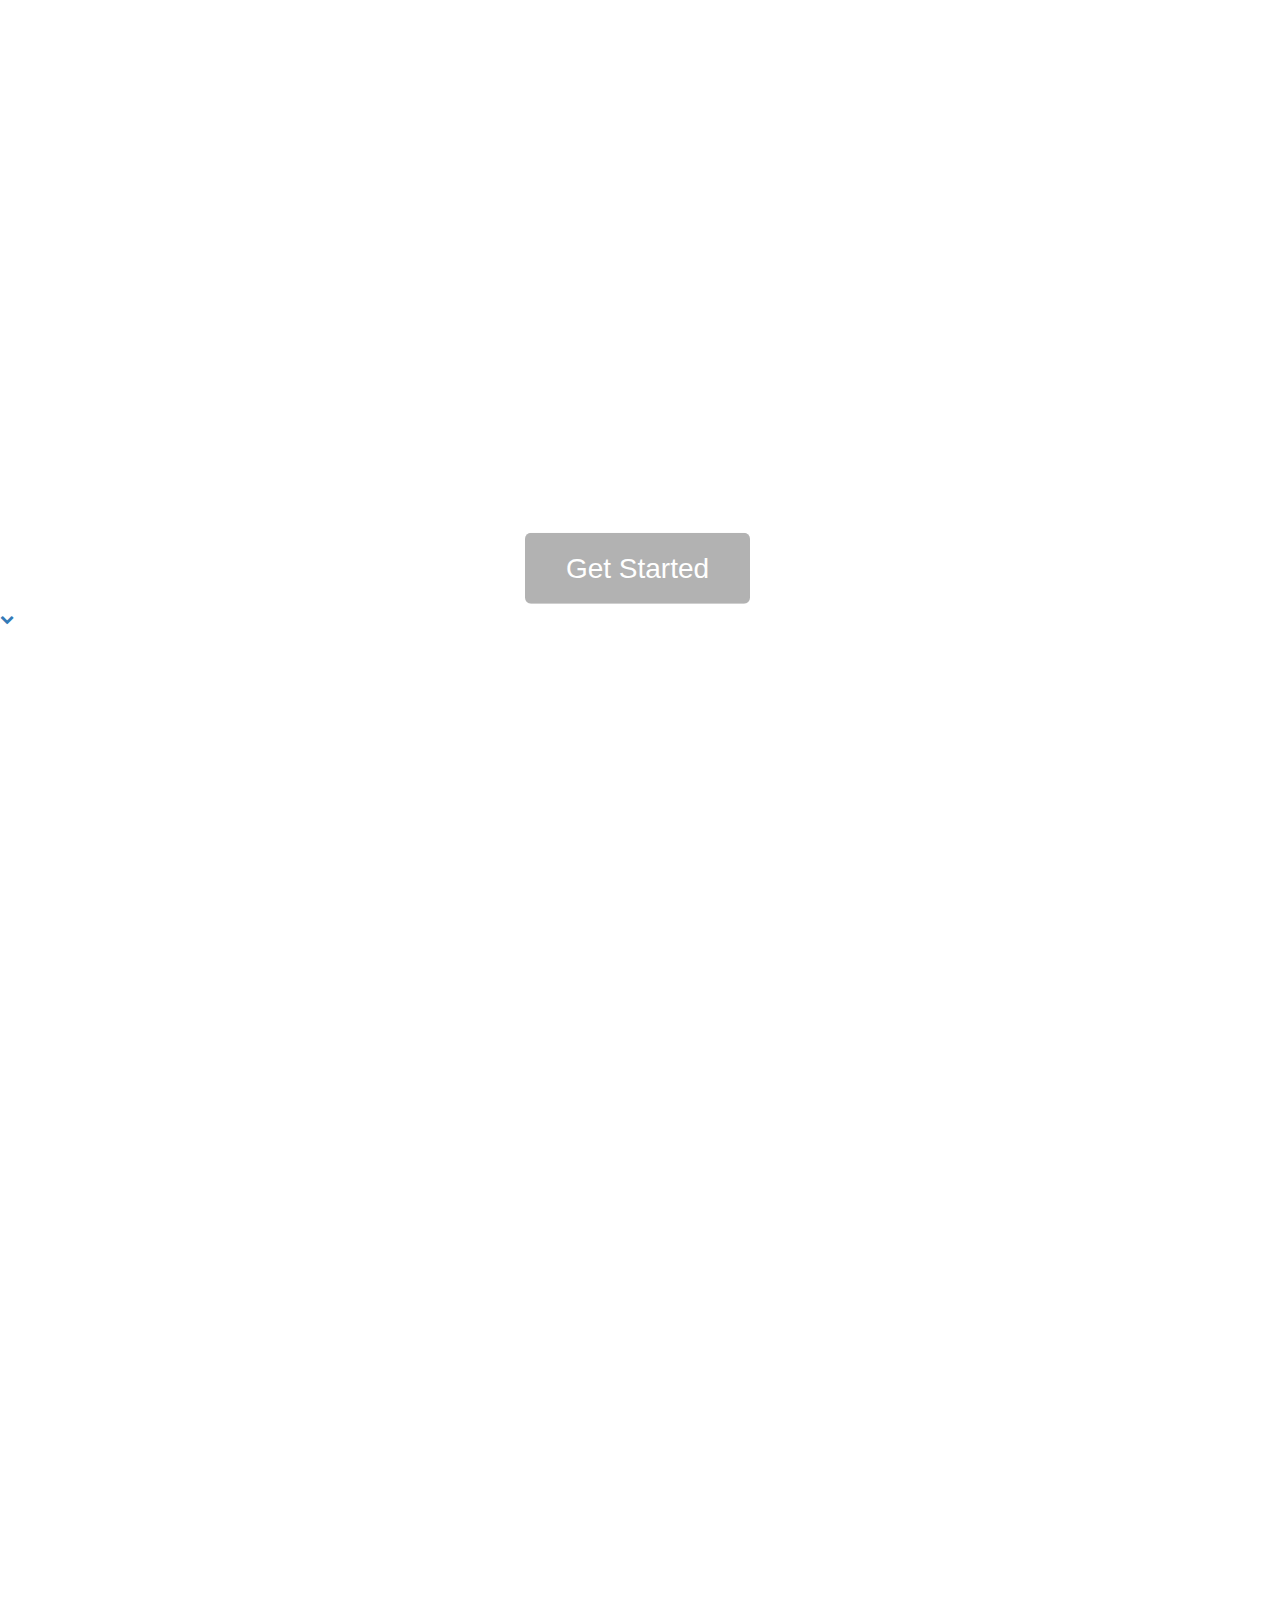
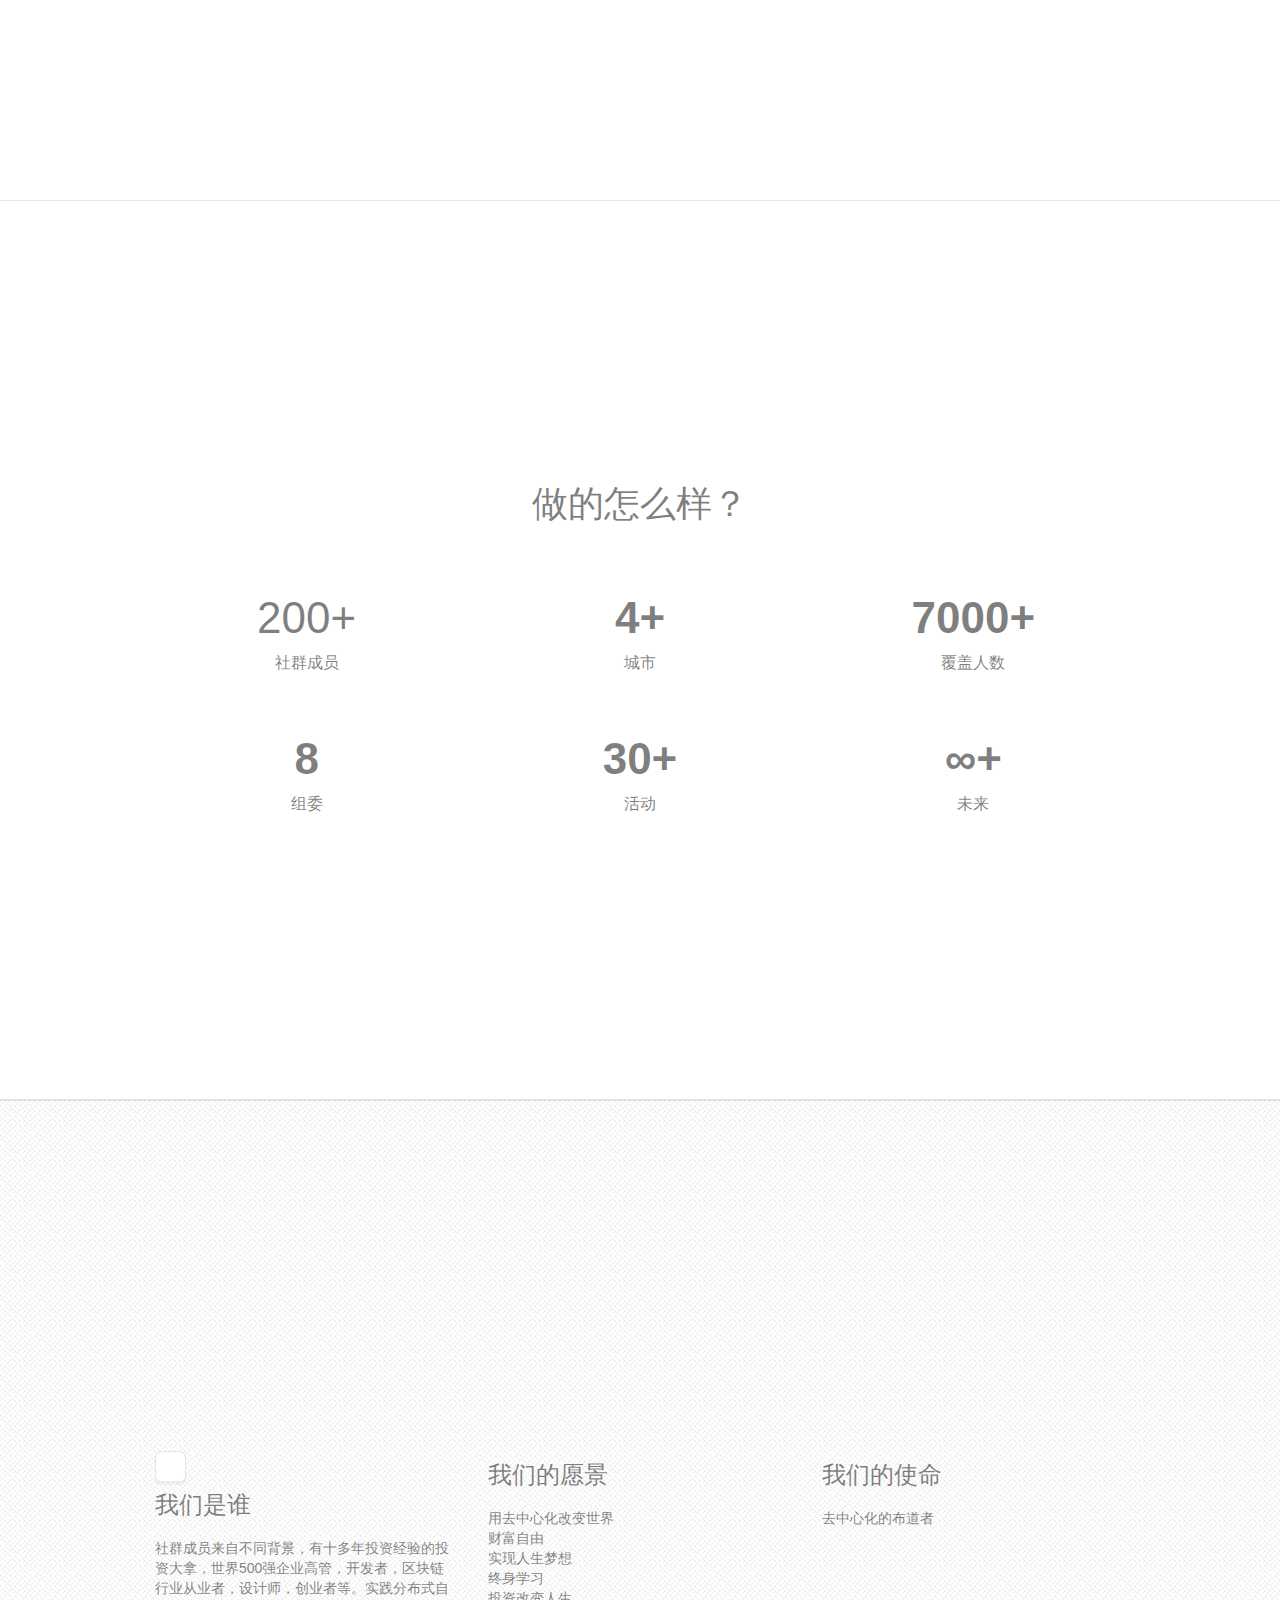
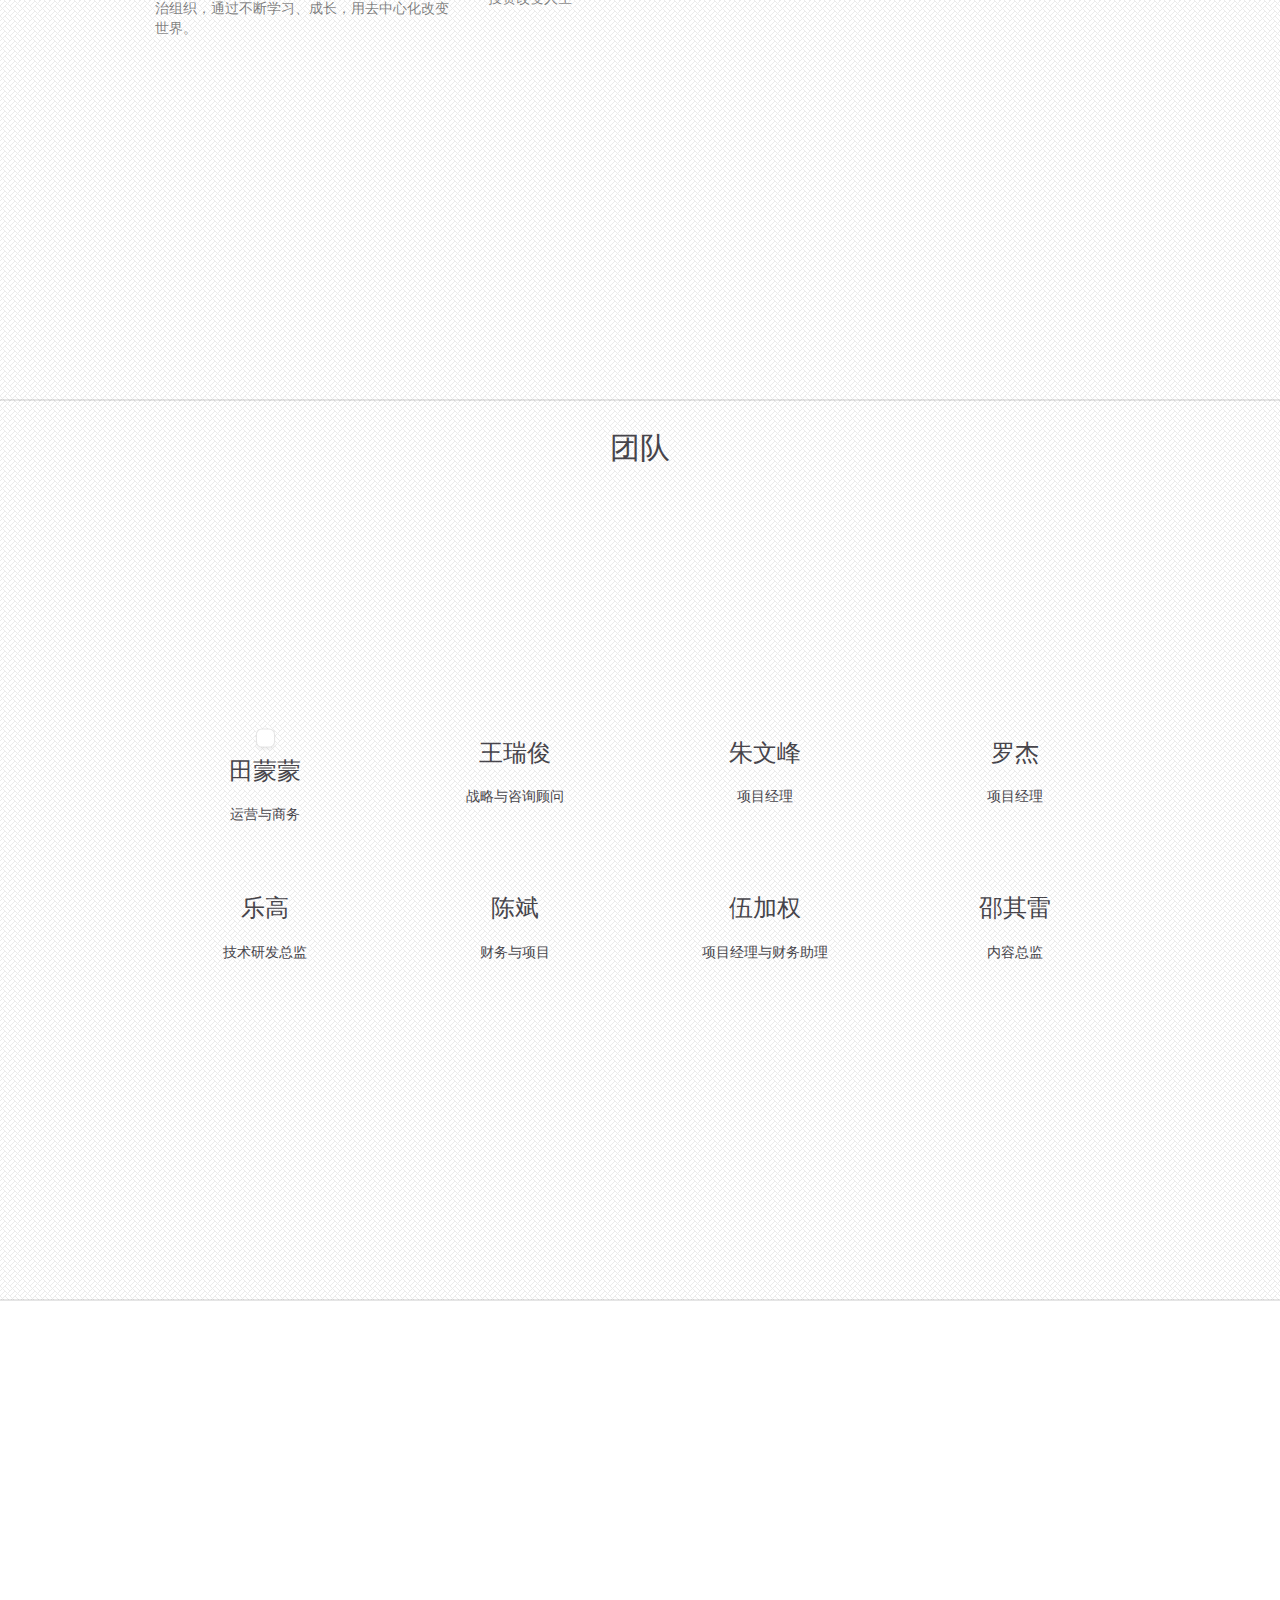
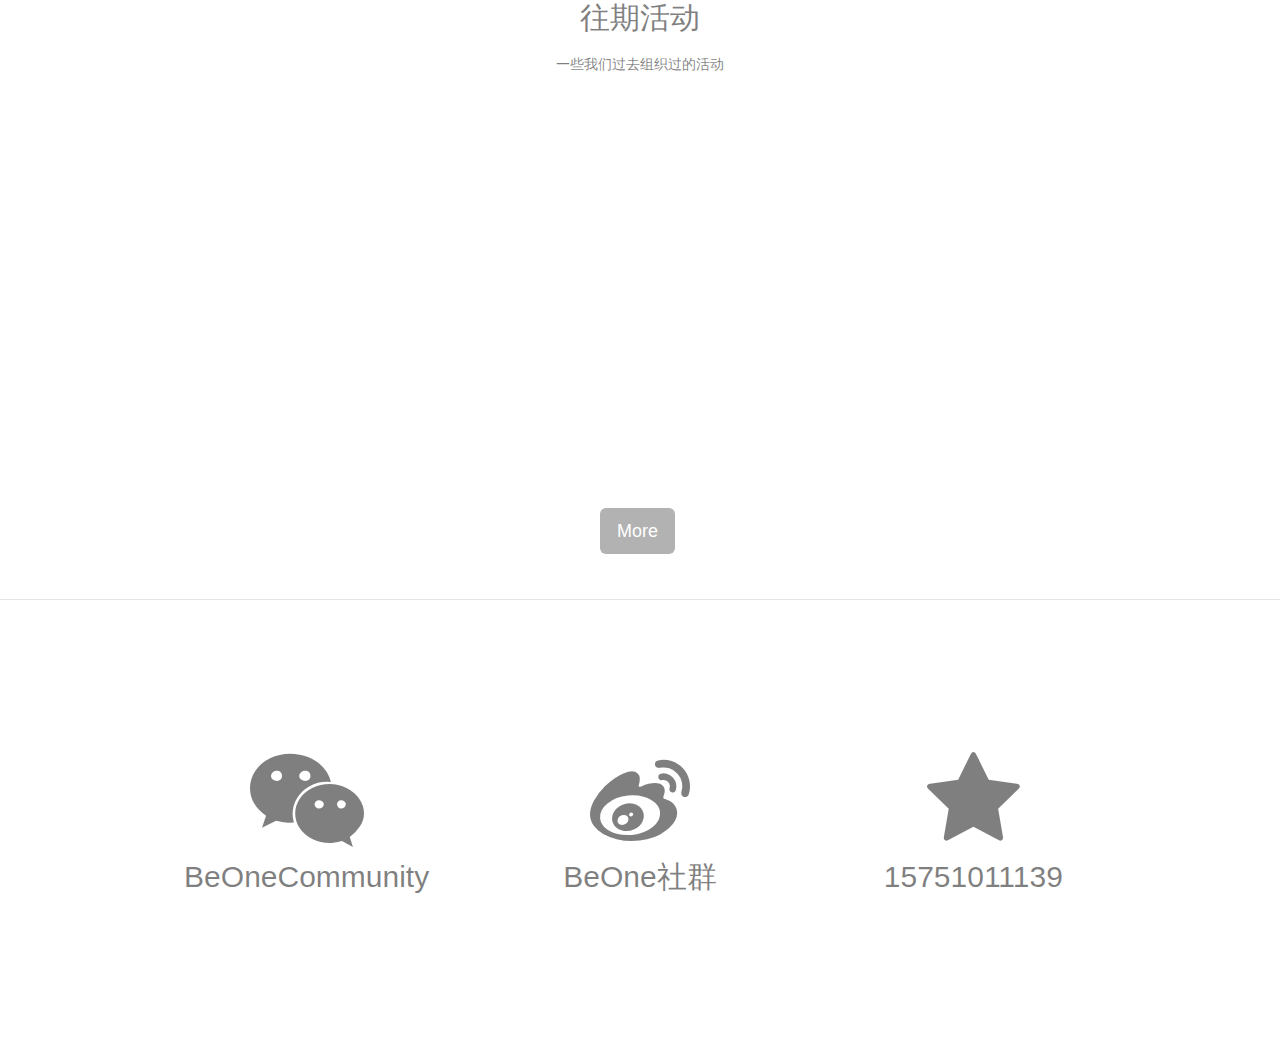
<file: index.html>
<!doctype html>
<html lang="Default">
<head>
    <meta charset="utf-8">
    <meta name="keywords" content="">
    <meta name="description" content="">
    <meta name="viewport" content="width=device-width, initial-scale=1.0, viewport-fit=cover">
    <link rel="shortcut icon" type="image/png" href="favicon.png">
    
	<link rel="stylesheet" type="text/css" href="./css/bootstrap.min.css">
	<link rel="stylesheet" type="text/css" href="style.css">
	<link rel="stylesheet" type="text/css" href="./css/animate.min.css">
	<link rel="stylesheet" type="text/css" href="./css/font-awesome.min.css">
	
    
	<script src="./js/jquery-2.1.0.min.js"></script>
	<script src="./js/bootstrap.min.js"></script>
	<script src="./js/blocs.min.js"></script>
	<script src="./js/jquery.touchSwipe.min.js" defer></script>
	<script src="./js/lazysizes.min.js" defer></script>
    <title>Home</title>

    
<!-- Google Analytics -->

<!-- Google Analytics END -->
    
</head>
<body>
<!-- Main container -->
<div class="page-container">
    
<!-- nav-bloc -->
<!-- <div class="bloc l-bloc bgc-white" id="nav-bloc">
	<div class="container bloc-sm">
		<nav class="navbar row">
			<div class="navbar-header">
				<a class="navbar-brand" href="index.html">BeONE</a>
				<button id="nav-toggle" type="button" class="ui-navbar-toggle navbar-toggle" data-toggle="collapse" data-target=".navbar-1">
					<span class="sr-only">Toggle navigation</span><span class="icon-bar"></span><span class="icon-bar"></span><span class="icon-bar"></span>
				</button>
			</div>
			<div class="collapse navbar-collapse navbar-1">
				<ul class="site-navigation nav navbar-nav">
					<li>
						<a href="product.html">test</a>
					</li>
					<li>
						<a href="about.html">About</a>
					</li>
				</ul>
			</div>
		</nav>
	</div>
</div> -->
<!-- nav-bloc END -->

<!-- hero-bloc -->
<div id="hero-bloc" class="bloc bgc-white none bloc-fill-screen full-width-bloc bg-sky-3x d-bloc ">
	<!-- <div class="container fill-bloc-top-edge sticky-nav"> -->
		<nav class="navbar row">
			<div class="navbar-header">
				<a class="navbar-brand" href="index.html">BeONE</a>
				<button id="nav-toggle" type="button" class="ui-navbar-toggle navbar-toggle" data-toggle="collapse" data-target=".navbar-1">
					<span class="sr-only">Toggle navigation</span><span class="icon-bar"></span><span class="icon-bar"></span><span class="icon-bar"></span>
				</button>
			</div>
			<div class="collapse navbar-collapse navbar-1 special-dropdown-nav">
				<ul class="site-navigation nav navbar-nav pull-right none">
					<li>
						<a onclick="scrollToTarget('#hero-bloc')" id="pl-undefined">首页</a>
					</li>
					<li>
						<a onclick="scrollToTarget('#com-tools')" id="pl-undefined">业务</a>
					</li>
					<li>
						<a onclick="scrollToTarget('#com-member')" id="pl-undefined">团队</a>
					</li>
					<li>
						<a onclick="scrollToTarget('#beon-gallary')" id="pl-undefined">活动</a>
					</li>
					<li>
						<a onclick="scrollToTarget('#com-connect')" id="pl-undefined">加入我们</a>
					</li>
					<li>
						<a href="index.html">ENGLISH</a>
					</li>
				</ul>
			</div>
		</nav>
	<!-- </div> -->
	<div class="container">
		<div class="row">
			<div class="col-sm-12">
				<h1 class=" text-center">
					LONG BEONE SHORT THE WORLD<br>
				</h1>
				<h3 class=" text-center mg-lg">
					BeONE社群是一个分布式自治的组织，为区块链爱好者以及创新者提供交流和分享的平台
				</h3>
				<div class="text-center">
					<a href="index.html" class="btn btn-xl btn-d btn-lg">Get Started</a>
				</div>
			</div>
		</div><a id="scroll-hero" class="btn-dwn" href="#"><span class="fa fa-chevron-down"></span></a>
	</div>
</div>
<!-- hero-bloc END -->

<!-- com-tools -->
<div class="bloc bgc-white bg-tile-d-bg l-bloc bg-repeat Down none fadeIn animated shake-hvr bloc-fill-screen b-divider full-width-bloc" id="com-tools">
	<div class="container">
		<div class="row">
			<div class="col-sm-12">
				<h1 class="text-center mg-lg ">
					我们做什么
				</h1>
			</div>
		</div>
		<div class="row voffset-md">
			<div class="col-sm-3">
				<div class="text-center">
					<span class="fa fa-heart icon-round icon-md"></span>
				</div>
				<h3 class="text-center mg-md">
					01/活动
				</h3>
				<p class="text-center">
					每两周一次的常规活动，创造BeONE，知识提供者，学习者的三赢模式为区块链爱好者提供交流和分享的平台
				</p>
			</div>
			<div class="col-sm-3">
				<div class="text-center">
					<span class="fa fa-rocket icon-round icon-md"></span>
				</div>
				<h3 class="text-center mg-md">
					02/工具
				</h3>
				<p class="text-center">
					开发区块链晴雨表分析工具、量化交易工具等，帮助社群成员进行投资预测、复盘以及投资教学
				</p>
			</div>
			<div class="col-sm-3">
				<div class="text-center">
					<span class="fa fa-rocket icon-round icon-md"></span>
				</div>
				<h3 class="text-center mg-md">
					03/教育
				</h3>
				<p class="text-center">
					区块链科普课程,区块链投资入门、进阶、高阶课程。<br><br>思维模型课程，包括投资，设计，管理等，并持续开发中
				</p>
			</div>
			<div class="col-sm-3">
				<div class="text-center">
					<span class="fa fa-bank icon-round icon-md"></span>
				</div>
				<h3 class="text-center mg-md">
					04/项目
				</h3>
				<p class="text-center">
					任何社群成员可以发起项目<br><br>如挖矿、30天读书打卡、量化交易、搬砖、EOS研究等。<br><br>对社群发展有利或者有潜力的项目，社群基金将参与投资。
				</p>
			</div>
		</div>
	</div>
</div>
<!-- com-tools END -->

<!-- community-data -->
<div class="bloc bgc-white b-parallax bg-tile-d-bg l-bloc bg-repeat bloc-fill-screen b-divider" id="community-data">
	<div class="container">
		<div class="row">
			<h1 class="mg-md text-center">
				做的怎么样？
			</h1>
		</div>
		<div class="row voffset">
			<div class="text-center col-sm-4">
				<h3>
					200+<br>
				</h3>
				<p>
					社群成员
				</p>
			</div>
			<div class="text-center col-sm-4">
				<h3>
					<strong>4+</strong>
				</h3>
				<p>
					城市
				</p>
			</div>
			<div class="text-center col-sm-4">
				<h3>
					<strong>7000+</strong>
				</h3>
				<p>
					覆盖人数<br>
				</p>
			</div>
		</div>
		<div class="row voffset">
			<div class="text-center col-sm-4">
				<h3>
					<strong>8</strong>
				</h3>
				<p>
					组委
				</p>
			</div>
			<div class="text-center col-sm-4">
				<h3>
					<strong>30+</strong>
				</h3>
				<p>
					活动
				</p>
			</div>
			<div class="text-center col-sm-4">
				<h3>
					<strong>∞+</strong>
				</h3>
				<p>
					未来
				</p>
			</div>
		</div>
	</div>
</div>
<!-- community-data END -->

<!-- com-info -->
<div class="bloc bgc-white bg-tile-d-bg l-bloc bg-repeat bloc-fill-screen b-divider" id="com-info">
	<div class="container">
		<div class="row">
			<div class="col-sm-4">
				<img src="img/lazyload-ph.png" data-src="http://7xl0ck.com1.z0.glb.clouddn.com/cornfield.jpg" class="img-responsive img-frame-lg lazyload" />
				<h3 class="mg-md">
					我们是谁
				</h3>
				<p>
					社群成员来自不同背景，有十多年投资经验的投资大拿，世界500强企业高管，开发者，区块链行业从业者，设计师，创业者等。实践分布式自治组织，通过不断学习、成长，用去中心化改变世界。<br>
				</p>
			</div>
			<div class="col-sm-4">
				<img src="img/lazyload-ph.png" data-src="http://7xl0ck.com1.z0.glb.clouddn.com/highway.jpg" class="img-responsive lazyload" />
				<h3 class="mg-md">
					我们的愿景
				</h3>
				<p>
					用去中心化改变世界<br>财富自由<br>实现人生梦想<br>终身学习<br>投资改变人生
				</p>
			</div>
			<div class="col-sm-4">
				<img src="img/lazyload-ph.png" data-src="http://7xl0ck.com1.z0.glb.clouddn.com/cityskyoverlay.png" class="img-responsive lazyload" srcset="img/placeholder-image.png x" />
				<h3 class="mg-md">
					我们的使命
				</h3>
				<p>
					去中心化的布道者
				</p>
			</div>
		</div>
	</div>
</div>
<!-- com-info END -->

<!-- com-member -->
<div class="bloc bgc-white tc-outer-space bg-tile-d-bg l-bloc bg-repeat none bloc-fill-screen b-divider" id="com-member">
	<div class="container fill-bloc-top-edge">
		<div class="row">
			<div class="col-sm-12">
				<h2 class="mg-md text-center">
					团队
				</h2>
			</div>
		</div>
	</div>
	<div class="container">
		<div class="row">
			<div class="col-sm-3">
				<img src="img/lazyload-ph.png" data-src="http://7xl0ck.com1.z0.glb.clouddn.com/mm.png" class="img-responsive center-block img-frame-md lazyload" srcset="http://7xl0ck.com1.z0.glb.clouddn.com/mm@2x.png 2x, http://7xl0ck.com1.z0.glb.clouddn.com/mm@3x.png 3x" />
				<h3 class="text-center mg-md tc-outer-space">
					田蒙蒙
				</h3>
				<p class="text-center">
					运营与商务
				</p>
			</div>
			<div class="col-sm-3">
				<img src="img/lazyload-ph.png" data-src="http://7xl0ck.com1.z0.glb.clouddn.com/rj.png" class="img-responsive center-block lazyload" srcset="http://7xl0ck.com1.z0.glb.clouddn.com/rj@2x.png 2x, http://7xl0ck.com1.z0.glb.clouddn.com/rj@3x.png 3x" />
				<h3 class="text-center mg-md tc-outer-space">
					王瑞俊
				</h3>
				<p class="text-center">
					战略与咨询顾问
				</p>
			</div>
			<div class="col-sm-3">
				<img src="img/lazyload-ph.png" data-src="http://7xl0ck.com1.z0.glb.clouddn.com/wf.png" class="img-responsive center-block lazyload" srcset="http://7xl0ck.com1.z0.glb.clouddn.com/wf@2x.png 2x, http://7xl0ck.com1.z0.glb.clouddn.com/wf@3x.png 3x" />
				<h3 class="text-center mg-md tc-outer-space">
					朱文峰
				</h3>
				<p class="text-center">
					项目经理
				</p>
			</div>
			<div class="col-sm-3">
				<img src="img/lazyload-ph.png" data-src="http://7xl0ck.com1.z0.glb.clouddn.com/lj.png" class="img-responsive center-block lazyload" srcset="http://7xl0ck.com1.z0.glb.clouddn.com/lj@2x.png 2x, http://7xl0ck.com1.z0.glb.clouddn.com/lj@3x.png 3x" />
				<h3 class="text-center mg-md tc-outer-space">
					罗杰
				</h3>
				<p class="text-center">
					项目经理
				</p>
			</div>
		</div>
		<div class="row voffset-md">
			<div class="col-sm-3">
				<img src="img/lazyload-ph.png" data-src="http://7xl0ck.com1.z0.glb.clouddn.com/legao.png" class="img-responsive center-block lazyload" srcset="http://7xl0ck.com1.z0.glb.clouddn.com/legao@2x.png 2x, http://7xl0ck.com1.z0.glb.clouddn.com/legao@3x.png 3x" />
				<h3 class="text-center mg-md tc-outer-space">
					乐高
				</h3>
				<p class="text-center">
					技术研发总监
				</p>
			</div>
			<div class="col-sm-3">
				<img src="img/lazyload-ph.png" data-src="http://7xl0ck.com1.z0.glb.clouddn.com/cb.png" class="img-responsive center-block lazyload" srcset="http://7xl0ck.com1.z0.glb.clouddn.com/cb@2x.png 2x, http://7xl0ck.com1.z0.glb.clouddn.com/cb@3x.png 3x" />
				<h3 class="text-center mg-md tc-outer-space">
					陈斌
				</h3>
				<p class="text-center">
					财务与项目
				</p>
			</div>
			<div class="col-sm-3">
				<img src="img/lazyload-ph.png" data-src="http://7xl0ck.com1.z0.glb.clouddn.com/all.png" class="img-responsive center-block lazyload" srcset="http://7xl0ck.com1.z0.glb.clouddn.com/all@2x.png 2x, http://7xl0ck.com1.z0.glb.clouddn.com/all@3x.png 3x" />
				<h3 class="text-center mg-md tc-outer-space">
					伍加权
				</h3>
				<p class="text-center">
					项目经理与财务助理
				</p>
			</div>
			<div class="col-sm-3">
				<img src="img/lazyload-ph.png" data-src="http://7xl0ck.com1.z0.glb.clouddn.com/le3.png" class="img-responsive center-block lazyload" srcset="http://7xl0ck.com1.z0.glb.clouddn.com/le3@2x.png 2x, http://7xl0ck.com1.z0.glb.clouddn.com/le3@3x.png 3x" />
				<h3 class="text-center mg-md tc-outer-space">
					邵其雷
				</h3>
				<p class="text-center">
					内容总监
				</p>
			</div>
		</div>
	</div>
</div>
<!-- com-member END -->

<!-- beon-gallary -->
<div class="bloc bgc-white l-bloc bloc-fill-screen b-divider" id="beon-gallary">
	<div class="container">
		<div class="row">
			<div class="col-sm-12">
				<h2 class="text-center mg-md">
					往期活动
				</h2>
				<p class="text-center sub-heading">
					一些我们过去组织过的活动
				</p>
			</div>
		</div>
		<div class="row voffset">
			<div class="col-sm-3">
				<a href="#" data-lightbox="http://7xl0ck.com1.z0.glb.clouddn.com/5.jpeg" data-gallery-id="gallery-1"><img src="img/lazyload-ph.png" data-src="http://7xl0ck.com1.z0.glb.clouddn.com/5.jpeg" class="img-responsive lazyload" /></a>
			</div>
			<div class="col-sm-3">
				<a href="#" data-lightbox="http://7xl0ck.com1.z0.glb.clouddn.com/6.jpeg" data-gallery-id="gallery-1"><img src="img/lazyload-ph.png" data-src="http://7xl0ck.com1.z0.glb.clouddn.com/6.jpeg" class="lazyload" width="220" height="165" /></a>
			</div>
			<div class="col-sm-3">
				<a href="#" data-lightbox="http://7xl0ck.com1.z0.glb.clouddn.com/007.jpeg" data-gallery-id="gallery-1"><img src="img/lazyload-ph.png" data-src="http://7xl0ck.com1.z0.glb.clouddn.com/007.jpeg" class="img-responsive lazyload" /></a>
			</div>
			<div class="col-sm-3">
				<a href="#" data-lightbox="http://7xl0ck.com1.z0.glb.clouddn.com/8.jpeg" data-gallery-id="gallery-1"><img src="img/lazyload-ph.png" data-src="http://7xl0ck.com1.z0.glb.clouddn.com/8.jpeg" class="img-responsive lazyload" /></a>
			</div>
		</div>
		<div class="row voffset">
			<div class="col-sm-3">
				<a href="#" data-lightbox="http://7xl0ck.com1.z0.glb.clouddn.com/9.jpeg" data-gallery-id="gallery-1"><img src="img/lazyload-ph.png" data-src="http://7xl0ck.com1.z0.glb.clouddn.com/9.jpeg" class="img-responsive hidden-xs lazyload" /></a>
			</div>
			<div class="col-sm-3">
				<a href="#" data-lightbox="http://7xl0ck.com1.z0.glb.clouddn.com/10.jpeg" data-gallery-id="gallery-1"><img src="img/lazyload-ph.png" data-src="http://7xl0ck.com1.z0.glb.clouddn.com/10.jpeg" class="img-responsive hidden-xs lazyload" /></a>
			</div>
			<div class="col-sm-3">
				<a href="#" data-lightbox="http://7xl0ck.com1.z0.glb.clouddn.com/11.jpeg" data-gallery-id="gallery-1"><img src="img/lazyload-ph.png" data-src="http://7xl0ck.com1.z0.glb.clouddn.com/11.jpeg" class="img-responsive lazyload" /></a>
			</div>
			<div class="col-sm-3">
				<a href="#" data-lightbox="http://7xl0ck.com1.z0.glb.clouddn.com/12.jpeg" data-gallery-id="gallery-1"><img src="img/lazyload-ph.png" data-src="http://7xl0ck.com1.z0.glb.clouddn.com/12.jpeg" class="img-responsive hidden-xs lazyload" /></a>
			</div>
		</div>
	</div>
	<div class="container fill-bloc-bottom-edge">
		<div class="row">
			<div class="col-sm-12">
				<div class="text-center">
					<a href="index.html" class="btn btn-d btn-lg">More</a>
				</div>
			</div>
		</div>
	</div>
</div>
<!-- beon-gallary END -->

<!-- Footer - com-connect -->
<div class="bloc l-bloc bgc-white" id="com-connect">
	<div class="container bloc-xl">
		<div class="row">
			<div class="col-sm-4">
				<div class="text-center">
					<span class="fa fa-weixin icon-xl none"></span>
				</div>
				<h2 class="mg-md text-center">
					BeOneCommunity<br>
				</h2>
			</div>
			<div class="col-sm-4">
				<div class="text-center">
					<span class="fa fa-weibo icon-xl"></span>
				</div>
				<h2 class="mg-md text-center">
					BeOne社群
				</h2>
			</div>
			<div class="col-sm-4">
				<div class="text-center">
					<span class="fa fa-star icon-xl"></span>
				</div>
				<h2 class="mg-md text-center">
					15751011139
				</h2>
			</div>
		</div>
	</div>
</div>
<!-- Footer - com-connect END -->

</div>
<!-- Main container END -->
    


<!-- Preloader -->
<div id="page-loading-blocs-notifaction"></div>
<!-- Preloader END -->

</body>
</html>
</file>
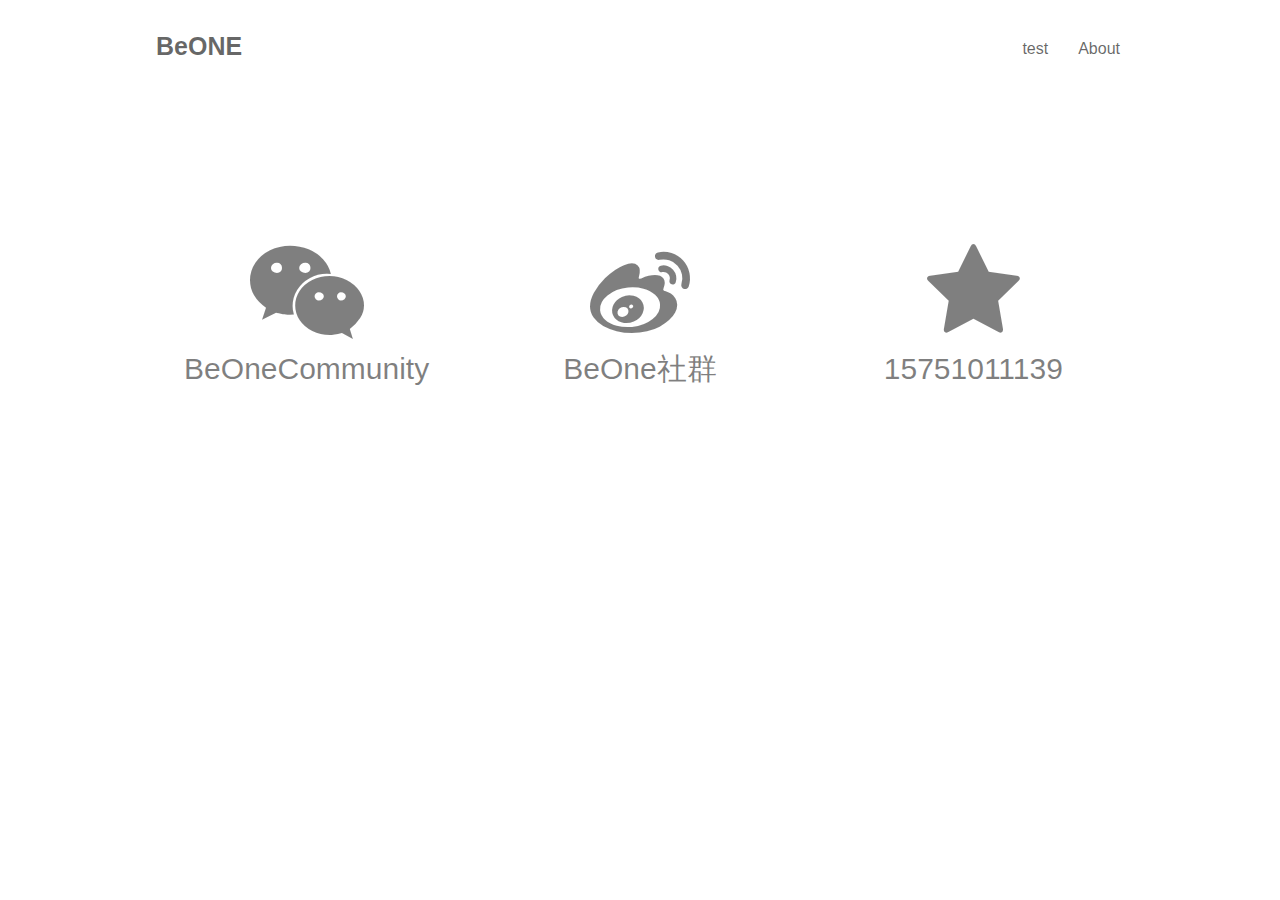
<file: about.html>
<!doctype html>
<html lang="Default">
<head>
    <meta charset="utf-8">
    <meta name="keywords" content="">
    <meta name="description" content="">
    <meta name="viewport" content="width=device-width, initial-scale=1.0, viewport-fit=cover">
    <link rel="shortcut icon" type="image/png" href="favicon.png">
    
	<link rel="stylesheet" type="text/css" href="./css/bootstrap.min.css">
	<link rel="stylesheet" type="text/css" href="style.css">
	<link rel="stylesheet" type="text/css" href="./css/animate.min.css">
	<link rel="stylesheet" type="text/css" href="./css/font-awesome.min.css">
	
    
	<script src="./js/jquery-2.1.0.min.js"></script>
	<script src="./js/bootstrap.min.js"></script>
	<script src="./js/blocs.min.js"></script>
	<script src="./js/lazysizes.min.js" defer></script>
    <title>About</title>

    
<!-- Google Analytics -->

<!-- Google Analytics END -->
    
</head>
<body>
<!-- Main container -->
<div class="page-container">
    
<!-- nav-bloc -->
<div class="bloc l-bloc bgc-white" id="nav-bloc">
	<div class="container bloc-sm">
		<nav class="navbar row">
			<div class="navbar-header">
				<a class="navbar-brand" href="index.html">BeONE</a>
				<button id="nav-toggle" type="button" class="ui-navbar-toggle navbar-toggle" data-toggle="collapse" data-target=".navbar-1">
					<span class="sr-only">Toggle navigation</span><span class="icon-bar"></span><span class="icon-bar"></span><span class="icon-bar"></span>
				</button>
			</div>
			<div class="collapse navbar-collapse navbar-1">
				<ul class="site-navigation nav navbar-nav">
					<li>
						<a href="product.html">test</a>
					</li>
					<li>
						<a href="about.html">About</a>
					</li>
				</ul>
			</div>
		</nav>
	</div>
</div>
<!-- nav-bloc END -->

<!-- Footer - com-connect -->
<div class="bloc l-bloc bgc-white" id="com-connect">
	<div class="container bloc-xl">
		<div class="row">
			<div class="col-sm-4">
				<div class="text-center">
					<span class="fa fa-weixin icon-xl none"></span>
				</div>
				<h2 class="mg-md text-center">
					BeOneCommunity<br>
				</h2>
			</div>
			<div class="col-sm-4">
				<div class="text-center">
					<span class="fa fa-weibo icon-xl"></span>
				</div>
				<h2 class="mg-md text-center">
					BeOne社群
				</h2>
			</div>
			<div class="col-sm-4">
				<div class="text-center">
					<span class="fa fa-star icon-xl"></span>
				</div>
				<h2 class="mg-md text-center">
					15751011139
				</h2>
			</div>
		</div>
	</div>
</div>
<!-- Footer - com-connect END -->

</div>
<!-- Main container END -->
    


<!-- Preloader -->
<div id="page-loading-blocs-notifaction"></div>
<!-- Preloader END -->

</body>
</html>
</file>
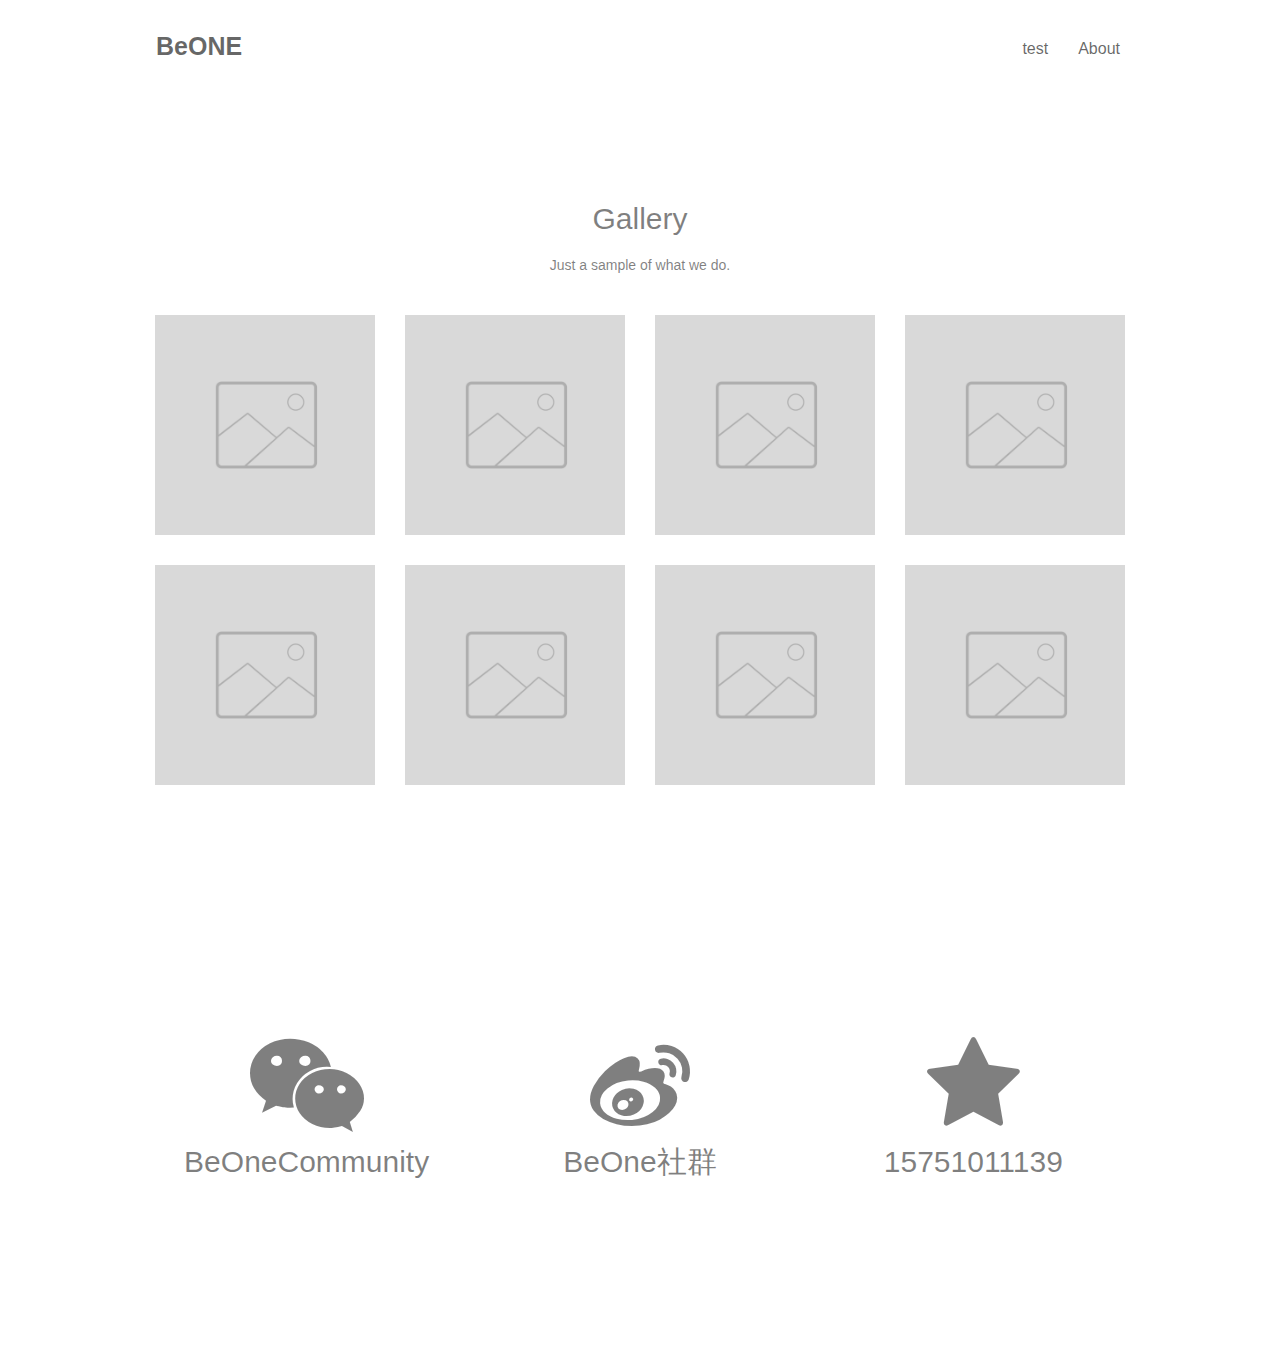
<file: gallary.html>
<!doctype html>
<html lang="Default">
<head>
    <meta charset="utf-8">
    <meta name="keywords" content="">
    <meta name="description" content="">
    <meta name="viewport" content="width=device-width, initial-scale=1.0, viewport-fit=cover">
    <link rel="shortcut icon" type="image/png" href="favicon.png">
    
	<link rel="stylesheet" type="text/css" href="./css/bootstrap.min.css">
	<link rel="stylesheet" type="text/css" href="style.css">
	<link rel="stylesheet" type="text/css" href="./css/animate.min.css">
	<link rel="stylesheet" type="text/css" href="./css/font-awesome.min.css">
	
    
	<script src="./js/jquery-2.1.0.min.js"></script>
	<script src="./js/bootstrap.min.js"></script>
	<script src="./js/blocs.min.js"></script>
	<script src="./js/jquery.touchSwipe.min.js" defer></script>
	<script src="./js/lazysizes.min.js" defer></script>
    <title>Gallary</title>

    
<!-- Google Analytics -->

<!-- Google Analytics END -->
    
</head>
<body>
<!-- Main container -->
<div class="page-container">
    
<!-- nav-bloc -->
<div class="bloc l-bloc bgc-white" id="nav-bloc">
	<div class="container bloc-sm">
		<nav class="navbar row">
			<div class="navbar-header">
				<a class="navbar-brand" href="index.html">BeONE</a>
				<button id="nav-toggle" type="button" class="ui-navbar-toggle navbar-toggle" data-toggle="collapse" data-target=".navbar-1">
					<span class="sr-only">Toggle navigation</span><span class="icon-bar"></span><span class="icon-bar"></span><span class="icon-bar"></span>
				</button>
			</div>
			<div class="collapse navbar-collapse navbar-1">
				<ul class="site-navigation nav navbar-nav">
					<li>
						<a href="product.html">test</a>
					</li>
					<li>
						<a href="about.html">About</a>
					</li>
				</ul>
			</div>
		</nav>
	</div>
</div>
<!-- nav-bloc END -->

<!-- bloc-7 -->
<div class="bloc bgc-white l-bloc" id="bloc-7">
	<div class="container bloc-lg">
		<div class="row">
			<div class="col-sm-12">
				<h2 class="text-center mg-md">
					Gallery
				</h2>
				<p class="text-center sub-heading">
					Just a sample of what we do.
				</p>
			</div>
		</div>
		<div class="row voffset">
			<div class="col-sm-3">
				<a href="#" data-lightbox="img/placeholder-image.png" data-gallery-id="gallery-1"><img src="img/lazyload-ph.png" data-src="img/placeholder-image-sq.png" class="img-responsive lazyload" /></a>
			</div>
			<div class="col-sm-3">
				<a href="#" data-lightbox="img/placeholder-image.png" data-gallery-id="gallery-1"><img src="img/lazyload-ph.png" data-src="img/placeholder-image-sq.png" class="img-responsive lazyload" /></a>
			</div>
			<div class="col-sm-3">
				<a href="#" data-lightbox="img/placeholder-image.png" data-gallery-id="gallery-1"><img src="img/lazyload-ph.png" data-src="img/placeholder-image-sq.png" class="img-responsive lazyload" /></a>
			</div>
			<div class="col-sm-3">
				<a href="#" data-lightbox="img/placeholder-image.png" data-gallery-id="gallery-1"><img src="img/lazyload-ph.png" data-src="img/placeholder-image-sq.png" class="img-responsive lazyload" /></a>
			</div>
		</div>
		<div class="row voffset">
			<div class="col-sm-3">
				<a href="#" data-lightbox="img/placeholder-image.png" data-gallery-id="gallery-1"><img src="img/lazyload-ph.png" data-src="img/placeholder-image-sq.png" class="img-responsive lazyload" /></a>
			</div>
			<div class="col-sm-3">
				<a href="#" data-lightbox="img/placeholder-image.png" data-gallery-id="gallery-1"><img src="img/lazyload-ph.png" data-src="img/placeholder-image-sq.png" class="img-responsive lazyload" /></a>
			</div>
			<div class="col-sm-3">
				<a href="#" data-lightbox="img/placeholder-image.png" data-gallery-id="gallery-1"><img src="img/lazyload-ph.png" data-src="img/placeholder-image-sq.png" class="img-responsive lazyload" /></a>
			</div>
			<div class="col-sm-3">
				<a href="#" data-lightbox="img/placeholder-image.png" data-gallery-id="gallery-1"><img src="img/lazyload-ph.png" data-src="img/placeholder-image-sq.png" class="img-responsive lazyload" /></a>
			</div>
		</div>
	</div>
</div>
<!-- bloc-7 END -->

<!-- ScrollToTop Button -->
<a class="bloc-button btn btn-d scrollToTop" onclick="scrollToTarget('1')"><span class="fa fa-chevron-up"></span></a>
<!-- ScrollToTop Button END-->


<!-- Footer - com-connect -->
<div class="bloc l-bloc bgc-white" id="com-connect">
	<div class="container bloc-xl">
		<div class="row">
			<div class="col-sm-4">
				<div class="text-center">
					<span class="fa fa-weixin icon-xl none"></span>
				</div>
				<h2 class="mg-md text-center">
					BeOneCommunity<br>
				</h2>
			</div>
			<div class="col-sm-4">
				<div class="text-center">
					<span class="fa fa-weibo icon-xl"></span>
				</div>
				<h2 class="mg-md text-center">
					BeOne社群
				</h2>
			</div>
			<div class="col-sm-4">
				<div class="text-center">
					<span class="fa fa-star icon-xl"></span>
				</div>
				<h2 class="mg-md text-center">
					15751011139
				</h2>
			</div>
		</div>
	</div>
</div>
<!-- Footer - com-connect END -->

</div>
<!-- Main container END -->
    


<!-- Preloader -->
<div id="page-loading-blocs-notifaction"></div>
<!-- Preloader END -->

</body>
</html>
</file>
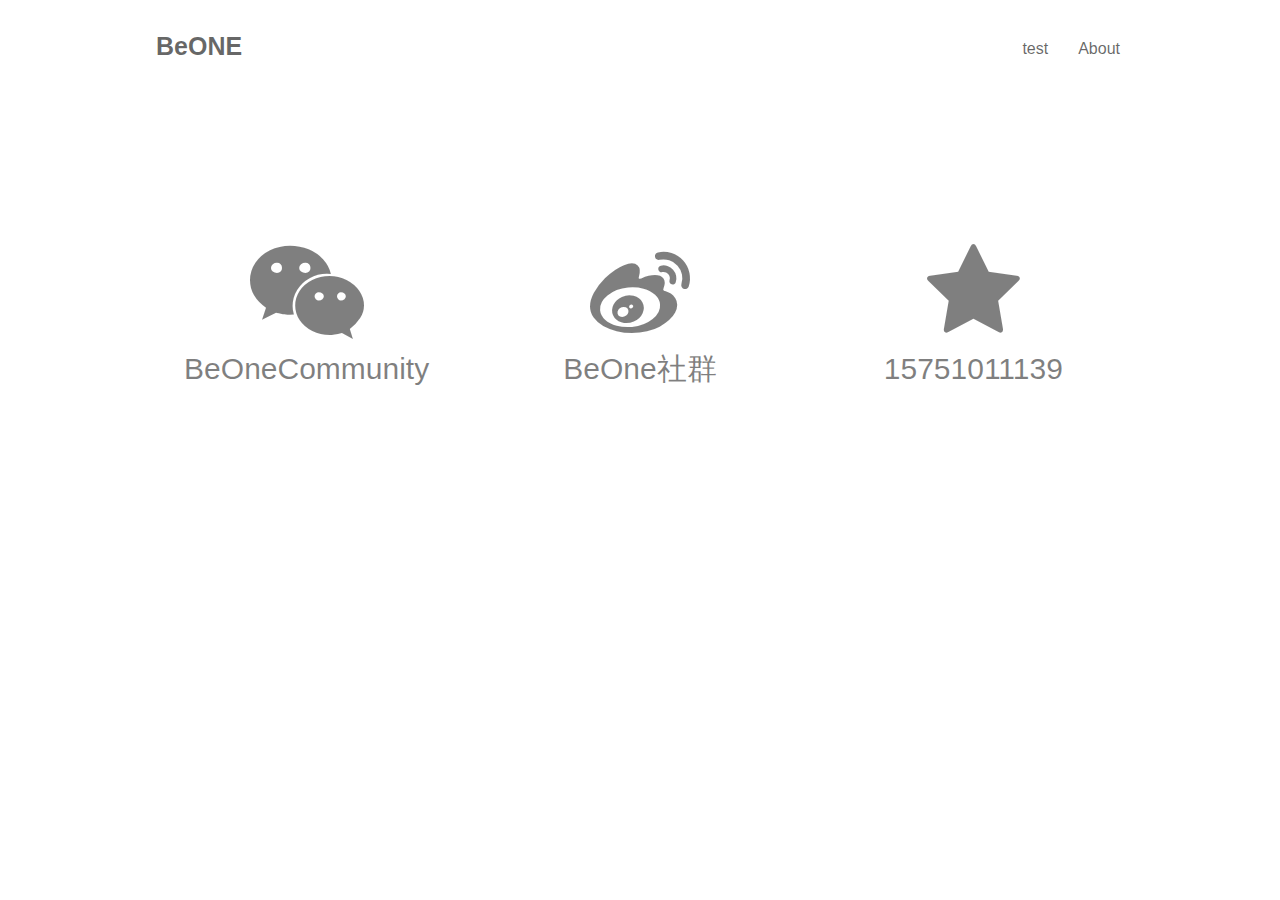
<file: product.html>
<!doctype html>
<html lang="Default">
<head>
    <meta charset="utf-8">
    <meta name="keywords" content="">
    <meta name="description" content="">
    <meta name="viewport" content="width=device-width, initial-scale=1.0, viewport-fit=cover">
    <link rel="shortcut icon" type="image/png" href="favicon.png">
    
	<link rel="stylesheet" type="text/css" href="./css/bootstrap.min.css">
	<link rel="stylesheet" type="text/css" href="style.css">
	<link rel="stylesheet" type="text/css" href="./css/animate.min.css">
	<link rel="stylesheet" type="text/css" href="./css/font-awesome.min.css">
	
    
	<script src="./js/jquery-2.1.0.min.js"></script>
	<script src="./js/bootstrap.min.js"></script>
	<script src="./js/blocs.min.js"></script>
	<script src="./js/lazysizes.min.js" defer></script>
    <title>Product</title>

    
<!-- Google Analytics -->

<!-- Google Analytics END -->
    
</head>
<body>
<!-- Main container -->
<div class="page-container">
    
<!-- nav-bloc -->
<div class="bloc l-bloc bgc-white" id="nav-bloc">
	<div class="container bloc-sm">
		<nav class="navbar row">
			<div class="navbar-header">
				<a class="navbar-brand" href="index.html">BeONE</a>
				<button id="nav-toggle" type="button" class="ui-navbar-toggle navbar-toggle" data-toggle="collapse" data-target=".navbar-1">
					<span class="sr-only">Toggle navigation</span><span class="icon-bar"></span><span class="icon-bar"></span><span class="icon-bar"></span>
				</button>
			</div>
			<div class="collapse navbar-collapse navbar-1">
				<ul class="site-navigation nav navbar-nav">
					<li>
						<a href="product.html">test</a>
					</li>
					<li>
						<a href="about.html">About</a>
					</li>
				</ul>
			</div>
		</nav>
	</div>
</div>
<!-- nav-bloc END -->

<!-- Footer - com-connect -->
<div class="bloc l-bloc bgc-white" id="com-connect">
	<div class="container bloc-xl">
		<div class="row">
			<div class="col-sm-4">
				<div class="text-center">
					<span class="fa fa-weixin icon-xl none"></span>
				</div>
				<h2 class="mg-md text-center">
					BeOneCommunity<br>
				</h2>
			</div>
			<div class="col-sm-4">
				<div class="text-center">
					<span class="fa fa-weibo icon-xl"></span>
				</div>
				<h2 class="mg-md text-center">
					BeOne社群
				</h2>
			</div>
			<div class="col-sm-4">
				<div class="text-center">
					<span class="fa fa-star icon-xl"></span>
				</div>
				<h2 class="mg-md text-center">
					15751011139
				</h2>
			</div>
		</div>
	</div>
</div>
<!-- Footer - com-connect END -->

</div>
<!-- Main container END -->
    


<!-- Preloader -->
<div id="page-loading-blocs-notifaction"></div>
<!-- Preloader END -->

</body>
</html>
</file>
<file: style.css>
/*-----------------------------------------------------------------------------------
	    BeOne V0.4
        Built with Blocs
-----------------------------------------------------------------------------------*/

body{
	margin:0;
	padding:0;
    background:#FFF;
    overflow-x:hidden;
    -webkit-font-smoothing: antialiased;
    -moz-osx-font-smoothing: grayscale;
}
a,button{transition: all .3s ease-in-out;outline: none!important;} /* Prevent ugly blue glow on chrome and safari */
a:hover{text-decoration: none; cursor:pointer;}

#page-loading-blocs-notifaction{position: fixed;top: 0;bottom: 0;width: 100%;z-index:100000;background:#FFFFFF url("img/pageload-spinner.gif") no-repeat center center;}

/* = Blocs
-------------------------------------------------------------- */

.bloc{
	width:100%;
	clear:both;
	background: 50% 50% no-repeat;
	padding:0 50px;
	-webkit-background-size: cover;
	-moz-background-size: cover;
	-o-background-size: cover;
	background-size: cover;
	position:relative;
}
.bloc .container{
	padding-left:0;
	padding-right:0;
}


/* Sizes */

.bloc-xl{
	padding:150px 50px;
}
.bloc-lg{
	padding:100px 50px;
}
.bloc-sm{
	padding:20px 50px;
}

/* = Full Screen Blocs 
-------------------------------------------------------------- */

.bloc-fill-screen{
	padding-top:0;
	position: relative;
	height:100vh;
}
.bloc-fill-screen > .container{
	position:relative;
	top:50%;
	transform:translateY(-50%);
	-webkit-transform:translateY(-50%);
}
.bloc-fill-screen .fill-bloc-top-edge, .bloc-fill-screen .fill-bloc-bottom-edge{
	position: absolute;
	margin: 20px auto;
	left: 0;
	right: 0;
	z-index: 1;
	transform: none;
}
.bloc-fill-screen .fill-bloc-top-edge{
	top:0;
}
.bloc-fill-screen .fill-bloc-bottom-edge{
	top: initial;
	bottom: 20px;
}
.blocs-hero-btn-dwn{
	width: 58px;
	height: 58px;
	display: block;
	margin:0 auto;
	line-height: 58px;
	padding: 0;
	border-radius: 50%;
	text-align: center;
	font-size: 18px;
	color: rgba(255,255,255,.8);
	background: rgba(0,0,0,.6);
	border:0;
}
.blocs-hero-btn-dwn:hover{
	color: rgba(255,255,255,1);
}

/* = Full Width Blocs 
-------------------------------------------------------------- */

.full-width-bloc{
	padding-left:0;
	padding-right:0;
}
.full-width-bloc .container{
	width:100%;
	max-width:100%!important;
}
.full-width-bloc .carousel img{
	width:100%;
	height:auto;
}
.full-width-bloc .navbar{
	margin-left: 0px;
	margin-right: 0px;
}


/* Background Styles */

.bg-center,.bg-l-edge,.bg-r-edge,.bg-t-edge,.bg-b-edge,.bg-tl-edge,.bg-bl-edge,.bg-tr-edge,.bg-br-edge,.bg-repeat{
	-webkit-background-size: auto!important;
	-moz-background-size: auto!important;
	-o-background-size: auto!important;
	background-size: auto!important;
}
.bg-repeat{
	background:repeat;
}


/* Background Effects */

.b-parallax{
	background-attachment:fixed;
}


/* Dark theme */

.d-bloc{
	color:rgba(255,255,255,.7);
}
.d-bloc button:hover{
	color:rgba(255,255,255,.9);
}
.d-bloc .icon-round,.d-bloc .icon-square,.d-bloc .icon-rounded,.d-bloc .icon-semi-rounded-a,.d-bloc .icon-semi-rounded-b{
	border-color:rgba(255,255,255,.9);
}
.d-bloc .divider-h span{
	border-color:rgba(255,255,255,.2);
}
.d-bloc .a-btn,.d-bloc .navbar a,.d-bloc .navbar-brand, .d-bloc a .icon-sm, .d-bloc a .icon-md, .d-bloc a .icon-lg, .d-bloc a .icon-xl, .d-bloc h1 a, .d-bloc h2 a, .d-bloc h3 a, .d-bloc h4 a, .d-bloc h5 a, .d-bloc h6 a, .d-bloc p a{
	color:rgba(255,255,255,.6);
}
.d-bloc .a-btn:hover,.d-bloc .navbar a:hover,.d-bloc .navbar-brand:hover,.d-bloc a:hover .icon-sm, .d-bloc a:hover .icon-md, .d-bloc a:hover .icon-lg, .d-bloc a:hover .icon-xl, .d-bloc h1 a:hover, .d-bloc h2 a:hover, .d-bloc h3 a:hover, .d-bloc h4 a:hover, .d-bloc h5 a:hover, .d-bloc h6 a:hover, .d-bloc p a:hover{
	color:rgba(255,255,255,1);
}
.d-bloc .navbar-toggle .icon-bar{
	background:rgba(255,255,255,1);
}
.d-bloc .btn-wire,.d-bloc .btn-wire:hover{
	color:rgba(255,255,255,1);
	border-color:rgba(255,255,255,1);
}
.d-bloc .panel{
	color:rgba(0,0,0,.5);
}
.d-bloc .panel button:hover{
	color:rgba(0,0,0,.7);
}
.d-bloc .panel icon{
	border-color:rgba(0,0,0,.7);
}
.d-bloc .panel .divider-h span{
	border-color:rgba(0,0,0,.1);
}
.d-bloc .panel .a-btn{
	color:rgba(0,0,0,.6);
}
.d-bloc .panel .a-btn:hover{
	color:rgba(0,0,0,1);
}
.d-bloc .panel .btn-wire, .d-bloc .panel .btn-wire:hover{
	color:rgba(0,0,0,.7);
	border-color:rgba(0,0,0,.3);
}


/* Light theme */

.d-bloc .panel,.l-bloc{
	color:rgba(0,0,0,.5);
}
.d-bloc .panel button:hover,.l-bloc button:hover{
	color:rgba(0,0,0,.7);
}
.l-bloc .icon-round,.l-bloc .icon-square,.l-bloc .icon-rounded,.l-bloc .icon-semi-rounded-a,.l-bloc .icon-semi-rounded-b{
	border-color:rgba(0,0,0,.7);
}
.d-bloc .panel .divider-h span,.l-bloc .divider-h span{
	border-color:rgba(0,0,0,.1);
}
.d-bloc .panel .a-btn,.l-bloc .a-btn,.l-bloc .navbar a,.l-bloc .navbar-brand,.l-bloc a .icon-sm, .l-bloc a .icon-md, .l-bloc a .icon-lg, .l-bloc a .icon-xl, .l-bloc h1 a, .l-bloc h2 a, .l-bloc h3 a, .l-bloc h4 a, .l-bloc h5 a, .l-bloc h6 a, .l-bloc p a{
	color:rgba(0,0,0,.6);
}
.d-bloc .panel .a-btn:hover,.l-bloc .a-btn:hover,.l-bloc .navbar a:hover, .l-bloc .navbar-brand:hover, .l-bloc a:hover .icon-sm, .l-bloc a:hover .icon-md, .l-bloc a:hover .icon-lg, .l-bloc a:hover .icon-xl, .l-bloc h1 a:hover, .l-bloc h2 a:hover, .l-bloc h3 a:hover, .l-bloc h4 a:hover, .l-bloc h5 a:hover, .l-bloc h6 a:hover, .l-bloc p a:hover{
	color:rgba(0,0,0,1);
}
.l-bloc .navbar-toggle .icon-bar{
	color:rgba(0,0,0,.6);
}
.d-bloc .panel .btn-wire,.d-bloc .panel .btn-wire:hover,.l-bloc .btn-wire,.l-bloc .btn-wire:hover{
	color:rgba(0,0,0,.7);
	border-color:rgba(0,0,0,.3);
}

/* Row Margin Offsets */

.voffset{
	margin-top:30px;
}
.voffset-md{
	margin-top:50px;
}
/* Dividers */

.b-divider{
	border-top:1px solid rgba(0,0,0,.1);
	border-bottom:1px solid rgba(0,0,0,.1);
}

/* Bloc text custom styling */

#hero-bloc h1{
	font-size:50px;
}
#hero-bloc h3{
	font-size:30px;
}
#com-tools h1{
	font-size: 38px;
}
#community-data h3{
	font-size: 44px;
}
#community-data p{
	font-size: 16px;
}

/* = NavBar
-------------------------------------------------------------- */

.navbar{
	margin-bottom: 0;
	z-index:1;
}
.navbar-brand{
	height:auto;
	padding:3px 15px;
	font-size:25px;
	font-weight:normal;
	font-weight:600;
	line-height:44px;
}
.navbar-brand img{
	max-height: 200px;
	margin: 0 5px 0 0;
	display:inline;
}
.navbar-brand img[src$=svg]{
	min-width:100px;
}
.nav-center .navbar-brand img{
	margin:0;
}
.navbar .nav{
	padding-top: 2px;
	margin-right: -16px;
	float:right;
	z-index:1;
}
.nav > li{
	float:left;
	margin-top:4px;
	font-size:16px;
}
.navbar-nav .open .dropdown-menu > li > a{
	text-align: inherit;
}
.nav > li a:hover, .nav > li a:focus{
	background:transparent;
}
.navbar-toggle{
	margin: 10px 10px 0 0;
	border: 0px;
}
.navbar-toggle:hover{
	background:transparent!important;
}
.navbar-toggle .icon-bar{
	background-color: rgba(0,0,0,.5);
	width: 26px;
}
 /* Inverted navbar */

.nav-invert .navbar .nav{
	float:left;
}
.nav-invert .navbar-header, .nav-invert .navbar-brand{
	float:right;
	position:relative;
	z-index:2;
}
@media (min-width: 768px){
	.site-navigation{
		position:absolute;
		top:50%;
		right:20px;
		transform:translate(0, -50%);
		-webkit-transform:translateY(-50%);
	}
	.nav > li .dropdown-menu a,.nav > li .dropdown-menu a:hover{
		color:#484848;
	}
	.nav-invert .site-navigation{
		left:0;
		right:0;
	}
	.nav-center{
		text-align:center;
	}
	.nav-center .navbar-header{
		width:100%;
	}
	.nav-center .navbar-header, .nav-center .navbar-brand, .nav-center .nav > li{
		float: none;
		display:inline-block;
	}
	.nav-center .site-navigation{
		position:relative;
		width:100%;
		right:0;
		margin-right:0px;
		margin-top:20px;
	}
.nav-center.mini-nav .navbar-toggle{
	float:none;
	margin: 10px auto 0;
	}
}
.nav > li > .dropdown a{
	background: none!important;
	display: block;
	padding: 14px 15px;
}

nav .caret{
	margin: 0 5px;
}
/* Dropdown Menus SubMenu */
	.dropdown-menu .dropdown-menu{
	top:-8px;
	left:100%;
}
.dropdown-menu .dropmenu-flow-right{
	top:100%;
	left:0;
	margin-left: -1px;
	border-top-left-radius: 0;
	border-top-right-radius: 0;
}
.dropdown-menu .dropdown span{
	border: 4px solid black;
	border-top-color:transparent;
	border-right-color:transparent;
	border-bottom-color:transparent;
	margin: 6px -5px 0 0!important;
	float: right;
}
/* = Sticky Nav
-------------------------------------------------------------- */

.sticky-nav.sticky{
	position:fixed;
	top:0;
	z-index:1000;
	box-shadow:0 1px 2px rgba(0,0,0,.3);
	 transition: all .2s ease-out;
}
.fill-bloc-top-edge.sticky{
	background-color:rgb(255, 255, 255);
	width:100%;
	max-width: 100%;
	margin-top: 0;
	padding: 20px;
}
.fill-bloc-top-edge.sticky .navbar{
	max-width: 1170px;
	margin: 0 auto;
}

/* = Bric adjustment margins
-------------------------------------------------------------- */

.mg-md{
	margin-top:10px;
	margin-bottom:20px;
}
.mg-lg{
	margin-top:10px;
	margin-bottom:40px;
}

/* = Buttons
-------------------------------------------------------------- */

.btn{
	margin: 0 5px 5px 0;
}
.btn.pull-right{
	margin: 0 0 5px 5px;
}
.btn-d,.btn-d:hover,.btn-d:focus{
	color:#FFF;
	background:rgba(0,0,0,.3);
}

/* Prevent ugly blue glow on chrome and safari */
button{
	outline: none!important;
}

.btn-xl{
	padding: 16px 40px;
	font-size: 28px;
}

/* = Icons
-------------------------------------------------------------- */
.icon-md{
	font-size:30px!important;
}
.icon-xl{
	font-size:100px!important;
}
.icon-round{
	margin:0 auto;
	border:2px solid transparent;
	border-radius: 50%;
	padding: 32px 30px 26px 30px;
	min-width:80px;
}
.icon-round.icon-md,.icon-square.icon-md,.icon-rounded.icon-md{
	min-width: 92px;
}
.icon-round.icon-lg,.icon-square.icon-lg,.icon-rounded.icon-lg{
	min-width: 122px;
}
.icon-round.icon-xl,.icon-square.icon-xl,.icon-rounded.icon-xl{
	min-width: 162px;
}

/* Image Frame */
.img-frame,.img-frame-md,.img-frame-lg,.img-frame-rd,.img-frame-rd-md,.img-frame-rd-lg{
	background:#FFF;
	border:1px solid rgba(0,0,0,0.1);
	box-shadow:0 2px 2px rgba(0,0,0,0.05);
	padding:4px;
}
.img-frame{
	border-radius:3px;
}
.img-frame-md,.img-frame-lg{
	border-radius:6px;
}
.img-frame-md,.img-frame-rd-md{
	padding:8px;
}
.img-frame-lg,.img-frame-rd-lg{
	padding:14px;
}



.panel-sq, .panel-sq .panel-heading, .panel-sq .panel-footer{
	border-radius:0;
}
.panel-rd{
	border-radius:30px;
}
.panel-rd .panel-heading{
	border-radius:29px 29px 0 0;
}
.panel-rd .panel-footer{
	border-radius:0 0 29px 29px;
}





/* ScrollToTop button */

.scrollToTop{
	width:40px;
	height:40px;
	position:fixed;
	bottom:20px;
	right:20px;
	opacity: 0;
	z-index: 500;
	transition: all .3s ease-in-out;
}
.scrollToTop span{
	margin-top: 6px;
}
.showScrollTop{
	font-size: 14px;
	opacity: 1;
}
/* = Lightbox
-------------------------------------------------------------- */

a[data-lightbox]{
	position: relative;
	display: block;
	text-align: center;
}
a[data-lightbox]:hover::before{
	content:"+";
	font-family: "HelveticaNeue-Light", "Helvetica Neue Light", "Helvetica Neue", Helvetica, Arial;
	font-size:32px;
	width:50px;
	height:50px;
	margin-left:-25px;
	border-radius: 50%;
	background:rgba(0,0,0,.6);
	color:#FFF;
	font-weight:100;
	z-index: 1;
	position: absolute;
	top: 50%;
	transform: translateY(-50%);
	-webkit-transform: translateY(-50%);
}
a[data-lightbox]:hover img{
	opacity: 0.6;
	-webkit-animation-fill-mode: none;
	animation-fill-mode:none;
}
#lightbox-modal{
	display: flex;
	align-items: center;
}
#lightbox-modal .modal-dialog{
	width:90%;
	max-width:900px;
	margin:0 auto 0;
}
#lightbox-modal .modal-dialog img{
	max-height:90vh;
	margin: 0 auto;
}
.lightbox-caption{
	padding: 20px;
	color: #FFF;
	background: rgba(0,0,0,.5);
	position: absolute;
	left: 15px;
	right: 15px;
	bottom: 5px;
}
.close-lightbox{
	color:#FFF;
	font-size: 30px;
	position: absolute;
	top:20px;
	right:20px;
	z-index: 20;
	background:rgba(0,0,0,.5);
	border:none;
	line-height: 30px;
	padding:0 9px 5px;
	opacity: 0.3;
}
.close-lightbox:hover,.next-lightbox:hover, .prev-lightbox:hover{
	opacity: 1.0;
	color:#FFF;
}
.next-lightbox, .prev-lightbox{
	font-size:20px;
	color:rgba(255,255,255,.9);
	background:rgba(0,0,0,.5);
	transition: all .2s ease-in-out;
	position: absolute;
	top:45%;
	z-index:1;
	opacity: 0.4;
}
.next-lightbox{
	padding:6px 8px 1px 13px;
	right:25px;
}
.prev-lightbox{
	padding:6px 13px 1px 10px;
	left:25px;
}

/* = Custom Styling
-------------------------------------------------------------- */

    h1,h2,h3,h4,h5,h6,p,label,.btn,a{
	font-family:"Helvetica";
}
  .container{
	max-width:970px;
}
.blocs-mobile-signup-text{
	font-size:33px;
}

/* = Colour
-------------------------------------------------------------- */

/* Background colour styles */

.bgc-white{
	background-color:#ffffff;
}

/* Text colour styles */

.tc-outer-space{
	color:#47454B!important;
	!important}
/* Bloc image backgrounds */

.bg-tile-d-bg{
	background-image:url("img/tile-d-bg.png");
}
.bg-sky-3x{
	background-image:url("http://7xl0ck.com1.z0.glb.clouddn.com/sky@3x.png");
}




/* = Mobile adjustments 
-------------------------------------------------------------- */
@media (max-width: 1024px)
{
    .bloc{
        padding-left: 20px; 
        padding-right: 20px;  
    }
    .bloc.full-width-bloc, .bloc-tile-2.full-width-bloc .container, .bloc-tile-3.full-width-bloc .container, .bloc-tile-4.full-width-bloc .container{
        padding-left: 0; 
        padding-right: 0;  
    }
}
@media (max-width: 992px) and (min-width: 768px)
{
    .navbar .nav{
		max-width:80%
    }
	.nav-center.navbar .nav{
		max-width:100%
    }
}
@media only screen and (min-device-width : 768px) and (max-device-width : 1024px) and (orientation : landscape) {.b-parallax{background-attachment:scroll;}}
@media only screen and (min-device-width: 1024px) and (max-device-width: 1366px) and (-webkit-min-device-pixel-ratio: 1.5) {.b-parallax{background-attachment:scroll;}}
@media (max-width: 991px)
{
    .container{width:100%;}
    .b-parallax{background-attachment:scroll;}
    .page-container, #hero-bloc{overflow-x: hidden;position: relative;} /* Prevent unwanted side scroll on mobile */
    .bloc{padding-left: constant(safe-area-inset-left);padding-right: constant(safe-area-inset-right);} /* iPhone X Notch Support*/
    .bloc-group, .bloc-group .bloc{display:block;width:100%;}
    .bloc-fill-screen .fill-bloc-top-edge, .bloc-fill-screen .fill-bloc-bottom-edge{padding:0 20px;padding-left: constant(safe-area-inset-left);padding-right: constant(safe-area-inset-right);}
}
@media (max-width: 767px)
{
    .page-container{
        overflow-x: hidden;
        position:relative;
    }
    h1,h2,h3,h4,h5,h6,p,#disqus_thread{
        padding-left:10px!important; 
        padding-right:10px!important; 
    }
    .b-parallax{
        background-attachment:scroll;
    }
    .navbar .nav{
        padding-top: 0;
        border-top:1px solid rgba(0,0,0,.2);
        float:none!important;
    }
    .navbar.row{
        margin-left: 0;
        margin-right: 0;
    }
    .site-navigation{
	   position:inherit;
	   transform:none;
	   -webkit-transform:none;
	   -ms-transform:none;
    }  
    .nav > li{
        margin-top: 0;
        border-bottom:1px solid rgba(0,0,0,.1);
        background:rgba(0,0,0,.05);
        text-align: left;
        padding-left:15px;
        width:100%;
    }
    .nav > li:hover{
        background:rgba(0,0,0,.08);
    }
    .dropdown .dropdown a .caret{   
        float: none;
        margin: 5px 0 0 10px!important;
        border: 4px solid black;
        border-bottom-color: transparent;
        border-right-color: transparent;
        border-left-color: transparent;
    }
    
    #hero-bloc .navbar .nav{
        background:rgba(0,0,0,.8);
    }
    #hero-bloc .navbar .nav a{
        color:rgba(255,255,255,.6);
    }
    .hero{
        padding:50px 0;
    }
    .hero-nav{
        left:-1px;
        right:-1px;
    }
    .navbar-collapse{
        padding:0;
        overflow-x: hidden;
        -webkit-box-shadow: none;
        box-shadow: none;
    }
    .navbar-brand img{
        max-height: 40px;
        width:auto;   
    }
    .nav-invert .navbar-header{
        float: none;
        width:100%;
    }
    .nav-invert .navbar-toggle{
        float:left; 
        margin-left:10px;
    }
    .bloc{
        padding-left: 0; 
        padding-right: 0;
    }
    .bloc-xxl,.bloc-xl,.bloc-lg{
        padding: 40px 0;
    }
    .bloc-sm,.bloc-md{
        padding-left: 0; 
        padding-right: 0;
    }
    .bloc-tile-2 .container, .bloc-tile-3 .container, .bloc-tile-4 .container, .bloc-fill-screen .fill-bloc-top-edge, .bloc-fill-screen .fill-bloc-bottom-edge{
        padding-left:0;padding-right:0;
    }
    .a-block{
        padding:0 10px;
    }
    .btn-dwn{
       display:none; 
    }
    .voffset{
        margin-top:5px;
    }
    .voffset-md{
        margin-top:20px;
    }
    .voffset-lg{
        margin-top:30px;
    }
    form{
        padding:5px;
    }
    .close-lightbox{
        display:inline-block;
    }
    .video-bg-container{
        display:none;
    }
    .blocsapp-device-iphone5{
	   background-size: 216px 425px;
	   padding-top:60px;
	   width:216px;
	   height:425px;
    }
    .blocsapp-device-iphone5 img{
	   width: 180px;
	   height: 320px;
    }
}

@media (max-width: 400px)
{    
    .bloc{
        padding-left: 0; 
        padding-right: 0;
    }
}
@media (max-width: 767px){
	.bloc-mob-center-text{
	text-align:center;
}
.blocs-mobile-signup-text{
	text-align:center;
}
 }
</file>
